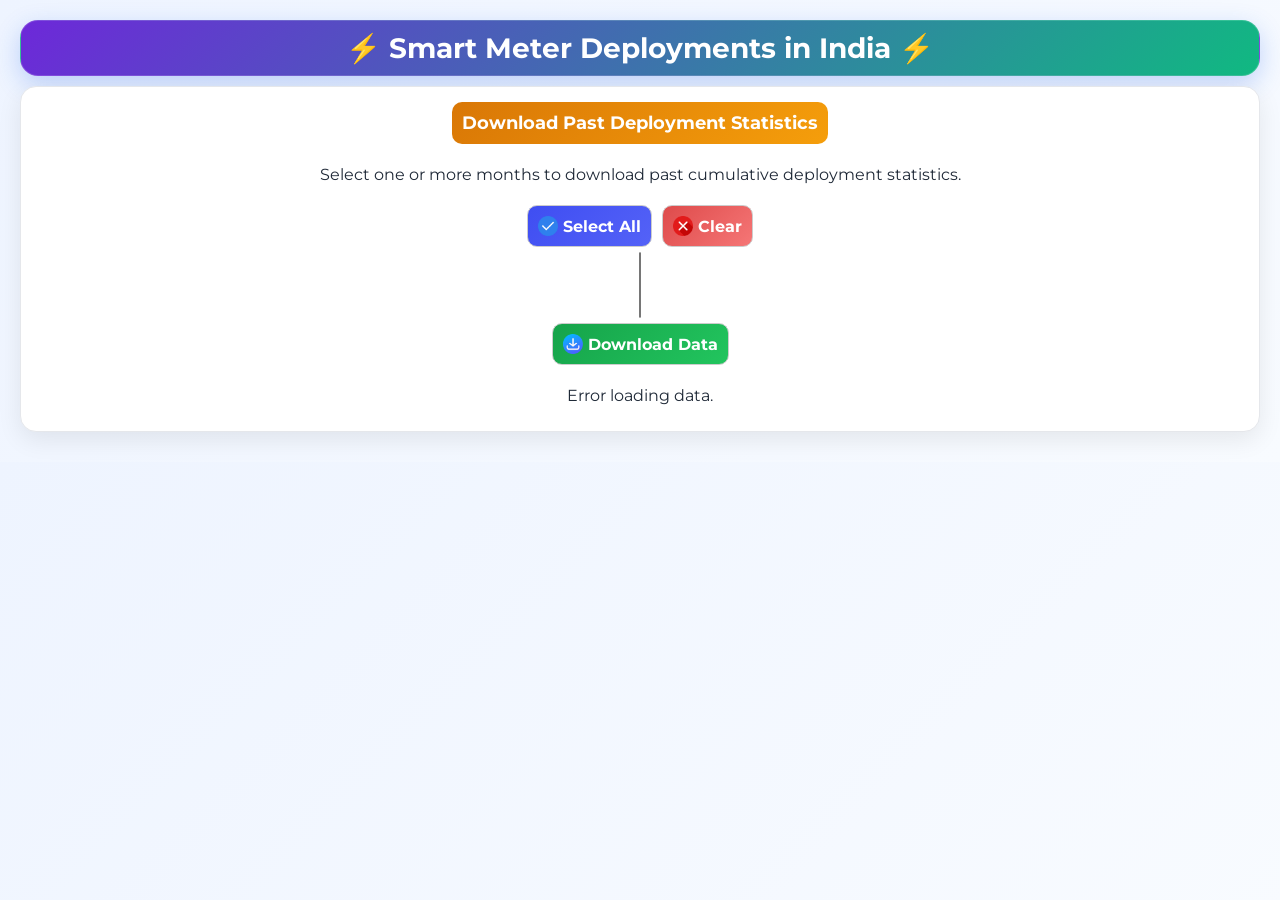
<file: pastdata.html>
<!DOCTYPE html>
<html lang="en">
<head>
	<meta charset="UTF-8">
	<meta name="viewport" content="width=1600">
	<meta name="description" content="Download Deployment Statistics">
	<link rel="icon" type="image/x-icon" href="assets/favicon.png">
	<title>Download Deployment Statistics</title>
	<link rel="stylesheet" type="text/css" href="assets/select2-4.1.0.min.css">
	<link rel="stylesheet" type="text/css" href="assets/dashboard.css">
</head>
<body>
	<div class="flex-row">
		<div class="header">⚡ Smart Meter Deployments in India ⚡</div>
	</div>
	<div class="flex-row">
		<div class="flex-column">
			<div class="text-center">
				<h4 class="warning">Download Past Deployment Statistics</h4>
			</div>
			<div class="text-center">
				<p>Select one or more months to download past cumulative deployment statistics.</p>
			</div>
			<div class="text-center">
				<button class="blues" id="selectAllBtn"><img class="icon" src="assets/check.png">Select All</button>
				<button class="danger" id="clearBtn"><img class="icon" src="assets/clear.png">Clear</button>
			</div>
			<div class="text-center">
				<select id="monthList" multiple></select>
			</div>
			<div class="text-center">
				<button class="success" id="downloadBtn"><img class="icon" src="assets/download.png">Download Data</button>
			</div>
			<div class="text-center">
				<p id="status"></p>
			</div>
		</div>
	</div>
	<script type="text/javascript" src="assets/jquery-3.5.1.js"></script>
	<script type="text/javascript" src="assets/exceljs-4.3.0.min.js"></script>
	<script type="text/javascript" src="assets/select2-4.1.0.min.js"></script>
	<script>
		var url = "https://docs.google.com/spreadsheets/d/1D4h9NnRiN1xv_TlL1TPcP4JucF12W_Qy9dOjOqrCLGk/export?format=xlsx";
		let sourceWorkbook = null;
		function setStatus(message){$("#status").html(message);}
		async function loadWorkbook(){
			try {		
				setStatus("Loading ...");		
				var response = await fetch(url);		
				if(!response.ok){ throw new Error("Unable to access data."); }
				var buffer = await response.arrayBuffer();		
				sourceWorkbook = new ExcelJS.Workbook();
				await sourceWorkbook.xlsx.load(buffer);
				populateMonths();		
				setStatus(sourceWorkbook.worksheets.length + " month(s) loaded.");
			} catch(error) {
				console.error(error); 
				setStatus("Error loading data.");
			}
		}
		function populateMonths(){		
			var select = $("#monthList");
			select.empty();
			var sheetNames = sourceWorkbook.worksheets.map(sheet => sheet.name).reverse();
			sheetNames.forEach(function(sheetName){
				select.append(`<option value="${sheetName}">${sheetName}</option>`);
			});
			select.select2({placeholder:"Select Month(s)",allowClear:true});
		}		
		$("#selectAllBtn").click(function(){		
			var allValues = [];
			$("#monthList option").each(function(){ allValues.push($(this).val()); });$("#monthList").val(allValues).trigger("change");
		});

		$("#clearBtn").click(function(){ 
			$("#monthList").val(null).trigger("change"); 
		});		

		$("#downloadBtn").click(async function(){		
			var selectedSheets = $("#monthList").val();		
			if(!selectedSheets || selectedSheets.length === 0){
				alert("Please select at least one month."); 
				return;
			}
			try {
				setStatus("Generating Workbook...");
				var response = await fetch(url);
				var buffer = await response.arrayBuffer();
				var exportWorkbook = new ExcelJS.Workbook();
				await exportWorkbook.xlsx.load(buffer);
				var sheetsToRemove = [];
				exportWorkbook.eachSheet(function(sheet){if(!selectedSheets.includes(sheet.name)){sheetsToRemove.push(sheet);}});
				sheetsToRemove.forEach(function(sheet){exportWorkbook.removeWorksheet(sheet.id);});
				var outBuffer = await exportWorkbook.xlsx.writeBuffer();
				var blob = new Blob([outBuffer], {type: "application/vnd.openxmlformats-officedocument.spreadsheetml.sheet"});
				var now = new Date().toLocaleString('sv-SE',{timeZone:'Asia/Kolkata'}).replace(/\D/g, '');
				var filename = "Smart_Metering_Statistics_History_" + now + ".xlsx";
				var downloadUrl = window.URL.createObjectURL(blob);
				var a = document.createElement('a');
				a.href = downloadUrl;
				a.download = filename;
				document.body.appendChild(a);
				a.click();
				document.body.removeChild(a);
				window.URL.revokeObjectURL(downloadUrl);
				setStatus("Download Successful.");
			} catch(error) {
				console.error(error);
				setStatus("Error generating workbook.");
			}
		});
		$(document).ready(function(){ loadWorkbook(); });
	</script>
</body>
</html>
</file>
<file: assets/dashboard.css>
@import url('https://fonts.googleapis.com/css2?family=Montserrat:ital,wght@0,100..900;1,100..900&family=Open+Sans:ital,wght@0,300..800;1,300..800&display=swap');
body { font-family: Montserrat, Arial, sans-serif; background: linear-gradient(135deg, #eef4ff, #f8fbff); margin: auto; max-width: 1600px; padding: 20px; color: #1f2937; }
.header { background: linear-gradient(135deg, #6d28d9, #10b981); width: 100%; color:#fff; text-align: center; font-size: 28px; font-weight:bolder; border-radius:18px; padding:10px; box-shadow:0 8px 24px rgba(37,99,235,0.25); border:1px solid rgba(255,255,255,0.15); }
#share { position: fixed; right: 30px; z-index: 10; top: 35px; cursor: pointer; }
#share .icon { margin: 0; width: 25px; }
#popup { display: none; position: fixed; top: 0; left: 0; width: 100%; height: 100%; background: rgba(0,0,0,0.5); z-index: 199; }
.box { background: white; width: 350px; margin: 15% auto; padding: 10px; border-radius: 10px; display: flex; flex-direction: column; align-items: center; }
.url-container { display: flex; margin: 10px 0; width: 330px; align-items: center; }
.url-container input { flex: 1; padding: 5px; border: 1px solid #ccc; border-right: none; }
button { display: inline-flex; align-items: center; padding: 5px; border: 1px solid #ccc; background: #f4f4f4; cursor: pointer; font-size: 16px; font-weight: bold; font-family: inherit; }
#download, #print { cursor: pointer; }
@media print { #popup, #share, #backToTop { display: none !important; } }
.progress { width: 100%; height: 40px; margin: auto; overflow: hidden; border-radius: 10px; }
.progress-bar { float: left; height: 100%; line-height: 18px; padding: 2px; text-align: center; background-color: #d3d3d3; box-sizing: border-box; font-weight: bold; }
.progress-bar-striped { background-image: linear-gradient(45deg, rgba(255, 255, 255, 0.15) 25%, transparent 25%, transparent 50%, rgba(255, 255, 255, 0.15) 50%, rgba(255, 255, 255, 0.15) 75%, transparent 75%, transparent); background-size: 1rem 1rem; }
.progress-bar-striped.active { animation: progress-bar-stripes 1s linear infinite; }
.bar1 { background-color: #16a34a; color: #fff; }
.bar2 { background-color: #d97706; color: #fff; }
.bar3 { background-color: #de4b4b; color: #fff; }
.bar4 { background-color: #3f4ef2; color: #fff; }
@keyframes progress-bar-stripes { 0% { background-position-x: 1rem; } }
.flex-row { display: flex; flex-direction: row; width: 100%; gap: 5px; flex-wrap: wrap; margin-bottom: 10px; }
.flex-column { display: flex; flex-direction: column; justify-content: space-between; flex: 1; min-width: 350px; background: #fff; border-radius: 16px; padding: 10px; box-shadow: 0 8px 24px rgba(0, 0, 0, 0.08); border: 1px solid #e5e7eb; transition: 0.3s; }
.flex-column:hover { transform: translateY(-4px); }
.success, .warning, .danger, .blues, .seablue { margin: 5px; text-align: center; color: #fff; padding: 10px; border-radius: 10px; }
.success { background: linear-gradient(135deg, #16a34a, #22c55e); }
.warning { background: linear-gradient(135deg, #d97706, #f59e0b); }
.danger { background: linear-gradient(135deg, #de4b4b, #f57676); }
.blues { background: linear-gradient(135deg, #3f4ef2, #5462f7); }
.seablue { background: linear-gradient(135deg, #2b5876, #4e4376); font-size: 14px; font-weight: bold; }
.sub-columns { display: flex; justify-content: space-between; margin: auto 30px; align-items: center; }
h4 { margin: 5px 0; font-size: 18px; }
.Count { font-weight: 700; font-size: 20px; }
.icon { max-width: 20px; max-height: 20px; vertical-align: middle; margin-right: 5px; }
.sancColor { color: #2563eb; }
.awardColor { color: #9333ea; }
.instColor { color: #16a34a; }
.balColor { color: #f97316; }
.container { display: grid; place-items: center; height: 120px; }
.container > div { grid-area: 1/1; display: flex; justify-content: center; align-items: center; border-radius: 50%; opacity: 0.85; }
.circle1, .circle2, .circle3, .circle4 { transition: box-shadow 0.3s ease-in-out; }
.circle1:hover, .circle2:hover, .circle3:hover, .circle4:hover { box-shadow: 0 10px 10px rgba(0, 0, 0, 0.3); }
.circle1 { width: 100px; height: 100px; }
.circle2 { width: 80px; height: 80px; }
.circle3 { width: 60px; height: 60px; }
.circle4 { width: 40px; height: 40px; }
#graph1, #graph2, #graph3 { max-height: 230px; max-width: 460px; margin: 15px 20px; }
.mapSource { display: inline-flex; align-items: center; gap: 8px; position: relative; left: 200px; top: 10px; margin: 10px; font-size: 12px; }
#mapIndia { width: 100%; height: auto;filter: drop-shadow(0 0 1px maroon); }
.legend-container { margin: -40px 40px 10px 40px; }
#legend { max-width: 350px; margin: 30px 0; }
path { fill: #cbd5e1; stroke: #fff; stroke-width: 1.2; transition: 0.25s; }
path:hover { fill: #2563eb !important; cursor: pointer; filter: drop-shadow(0 0 8px rgba(37, 99, 235, 0.4)); }
.infoBox { position: absolute; pointer-events:none; max-width: 400px; background: #fff; font-size: 12px; padding: 10px; border-radius: 10px; box-shadow: 0 4px 12px rgba(0, 0, 0, 0.2); display: none; z-index: 99; }
.abbr { text-align: center; font-size: 12px; margin: auto 20px; }
table { font-size: 11px; }
td, th { padding: 2px !important; }
.table-container { display: flex; gap: 5px; width: 100%; margin: 5px auto; }
.table-card { flex: 1; min-width: 0; margin: 1px; }
.right-card { border-left: 1px solid gray; padding-left: 5px; }
.topTotal, .topMonthly { font-size: 14px; max-width: 200px; }
.tab {display: flex; justify-content: center; flex-wrap: wrap; gap: 18px; margin: 2px 0; }
.tablinks { display: flex; align-items: center; gap: 5px; min-width: 350px; justify-content: center; cursor: pointer; font-family: inherit; font-size: 18px; font-weight: bold; background: #fff; border-radius: 16px; padding: 10px; box-shadow: 0 8px 24px rgba(0, 0, 0, 0.08); border: 1px solid #e5e7eb; transition: 0.3s; }
.tablinks:hover { transform: translateY(-4px); }
.tablinks.active { background: linear-gradient(135deg, #2b5876, #4e4376, #2b5876); color: #fff; }
.tabcontent { background: #fff; border-radius: 20px; padding: 20px; box-shadow: 0 8px 24px rgba(0,0,0,.08); }
.text-center { display: flex; align-items: center; justify-content: center; }
.bg-success { background: linear-gradient(135deg, #16a34a, #22c55e); color: #fff; }
.bg-warning { background: linear-gradient(135deg, #d97706, #f59e0b); color: #fff; }
.bg-danger { background: linear-gradient(135deg, #dc2626, #ef4444); color: #fff; }
.bg-success-footer1 { background-color: #e8f3ed; color: #000; }
.bg-success-footer2 { background-color: #a3cfba; color: #000; }
.bg-warning-footer1 { background-color: #fff8e6; color: #000; }
.bg-warning-footer2 { background-color: #ffe083; color: #000; }
.bg-danger-footer1 { background-color: #fbeaec; color: #000; }
.bg-danger-footer2 { background-color: #ed9aa2; color: #000; }
.legend { width: 300px; height: 10px; }
.outline-excel, .outline-pdf { font-family: inherit; display: flex; align-items: center; cursor: pointer; border: none; border-radius: 5px; padding: 5px 10px; margin: 5px; color: #fff; box-shadow: 0 4px 12px rgba(0,0,0,.08); }
.outline-excel { background: #16a34a; }
.outline-pdf { background: #dc2626; }
.dataTables_length, .dataTables_filter { margin: 5px!important; }
/* .dataTables_wrapper { text-wrap: nowrap; } */
/* #tableConsumer_wrapper, #tableDT_wrapper, #tableFeeder_wrapper { overflow-x: auto; text-wrap: nowrap; -webkit-overflow-scrolling: touch; } */
#tableConsumer thead th, #tableConsumer tbody td, #tableConsumer tfoot th { font-size: 14px; text-align: center!important; vertical-align: middle!important; white-space: nowrap!important; padding: 5px !important; }
#tableDT thead th, #tableDT tbody td, #tableDT tfoot th { font-size: 14px; text-align: center!important; vertical-align: middle!important; white-space: nowrap!important; padding: 5px !important; }
#tableFeeder thead th, #tableFeeder tbody td, #tableFeeder tfoot th { font-size: 14px; text-align: center!important; vertical-align: middle!important; white-space: nowrap!important; padding: 5px !important; }
ol { padding-inline-start: 10px; margin-block-start: 0px; margin-block-end: 0px; }
.rarr { visibility: hidden; top: -30px; position: absolute; }
.tooltip { position: relative; display: inline-block; border-bottom: 1px dotted black; }
.tooltip .tooltiptext { top: -10px; left: 100%; visibility: hidden; min-width: 150px; text-align: left; margin-left: 10px; border: 1px solid teal; background-color: #fafad2; color: blue; padding: 10px; border-radius: 10px; position: absolute; z-index: 99; }
.tooltip:hover .tooltiptext { visibility: visible; cursor: pointer; }
.footer1 { position: relative; top: -28px; }
.footer2 { position: relative; top: 26px; }
.footer { display: none; }
#backToTop { position: fixed; bottom: 30px; right: 30px; z-index: 99; display: none; justify-content: center; width: 50px; height: 50px; border: none; border-radius: 50%; background: #111; color: #fff; font-size: 25px; font-weight: bolder; cursor: pointer; box-shadow: 0 4px 12px rgba(0, 0, 0, 0.15); transition: all 0.3s ease; }
#backToTop:hover { background: #007bff; transform: translateY(-4px); box-shadow: 0 6px 20px rgba(0, 123, 255, 0.4);}
.select2-container{ width: 600px !important; }
</file>
